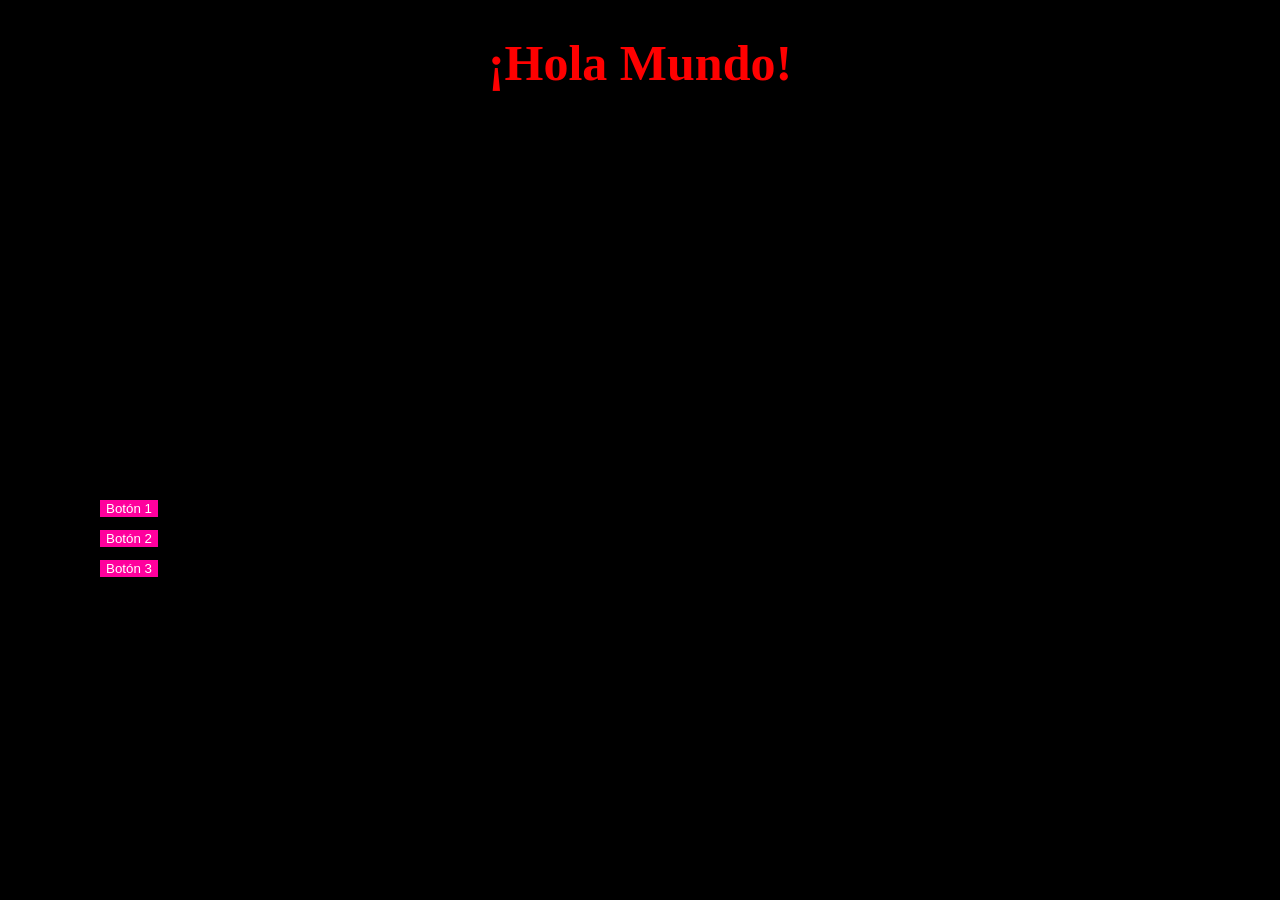
<file: botones.html>
<!DOCTYPE html>
<html lang="en">
<head>
    <meta charset="UTF-8">
    <meta name="viewport" content="width=device-width, initial-scale=1.0">
    <title>Botones | interactividad</title>
    <link rel="stylesheet" href="./css/botones.css">
</head>
<body>
    <h1>¡Hola Mundo!</h1>
    <menu>
        <button class="btn" id="btn-1" style="position: absolute;">Botón 1</button>
        <button class="btn" id="btn-2" style="position: absolute;">Botón 2</button>
        <button class="btn" id="btn-3" style="position: absolute;">Botón 3</button>

    </menu>
    <script src="./js/botones.js"></script>
</body>
</html>
</file>
<file: css/botones.css>
.btn {
    background-color: rgb(255, 0, 157);
    color: rgb(255, 255, 255);
    border: none;
}
.btn:hover {
    background-color: rgb(255, 255, 255);
    color: rgb(255, 0, 212);
    border: none;
    transform: scale(1.5);
}

h1 {
    color: rgb(255, 0, 0);
    font-size: 50px;
    text-align: center;
}

body {
    background-color: rgb(0, 0, 0);
    margin: 0;
    transition: all 0.5s ease-in-out;
}
</file>
